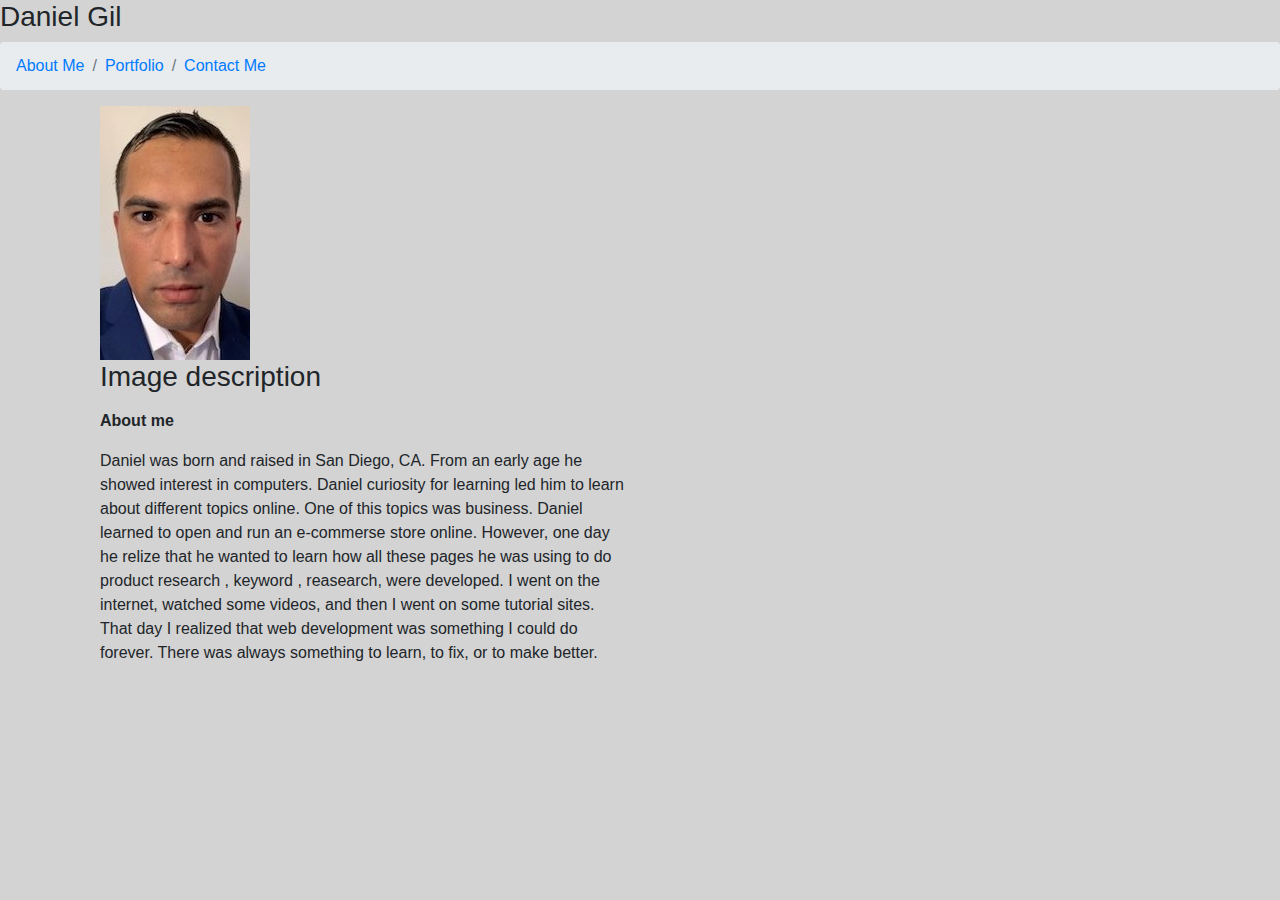
<file: index.html>
<!DOCTYPE html>
<html lang="en">
<head>
        <meta charset="UTF-8">
        <meta name="viewport" content="width=device-width,  initial-scale=1.0">
        <meta http-equiv="X-UA-Compatible" content="ie=edge">
        <link rel="stylesheet" href="https://stackpath.bootstrapcdn.com/bootstrap/4.3.1/css/bootstrap.min.css"> 
        <link rel="stylesheet" href="style.css">
        <title> Responive Portfolio</title>
    
</head>
<body>

        


        <h3>Daniel Gil</h3><nav aria-label="breadcrumb">
                <ol class="breadcrumb">
                  <li class="breadcrumb-item"><a href="index.html">About Me</a></li>
                  <li class="breadcrumb-item"><a href="portfolio.html">Portfolio</a></li>
                  <li class="breadcrumb-item"><a href="contact.html">Contact Me</a></li>
            
                  
                </ol>
              </nav>
              <div class="container">
            
                    <main>
                        <div class="container">
                        <div class="row"> 
                        
                         <div class="col-xs-12 col-sm-6">
                            <div class="portfolio-item">
                             <img src="images/mesuit.jpg">
                             <h3>Image description</h3>
                             </div>
                             <p> <a name="aboutme"> 
                              <strong><p>About me</p> </strong>
                     Daniel was born and raised in San Diego, CA. From an early age he showed interest in computers.  Daniel curiosity for learning led him to  learn about different topics online.  One of this topics was business.  Daniel learned to open and run an e-commerse store online.  However, one day he relize that he wanted to learn how all these pages he was using to do product research , keyword , reasearch, were developed.  I went on the internet, watched some videos, and then I went on some tutorial sites.  That day I realized that web development was something I could do forever.  There was always something to learn, to fix, or to make better.
                    </a> </p>
                    
</body>
</html>
</file>
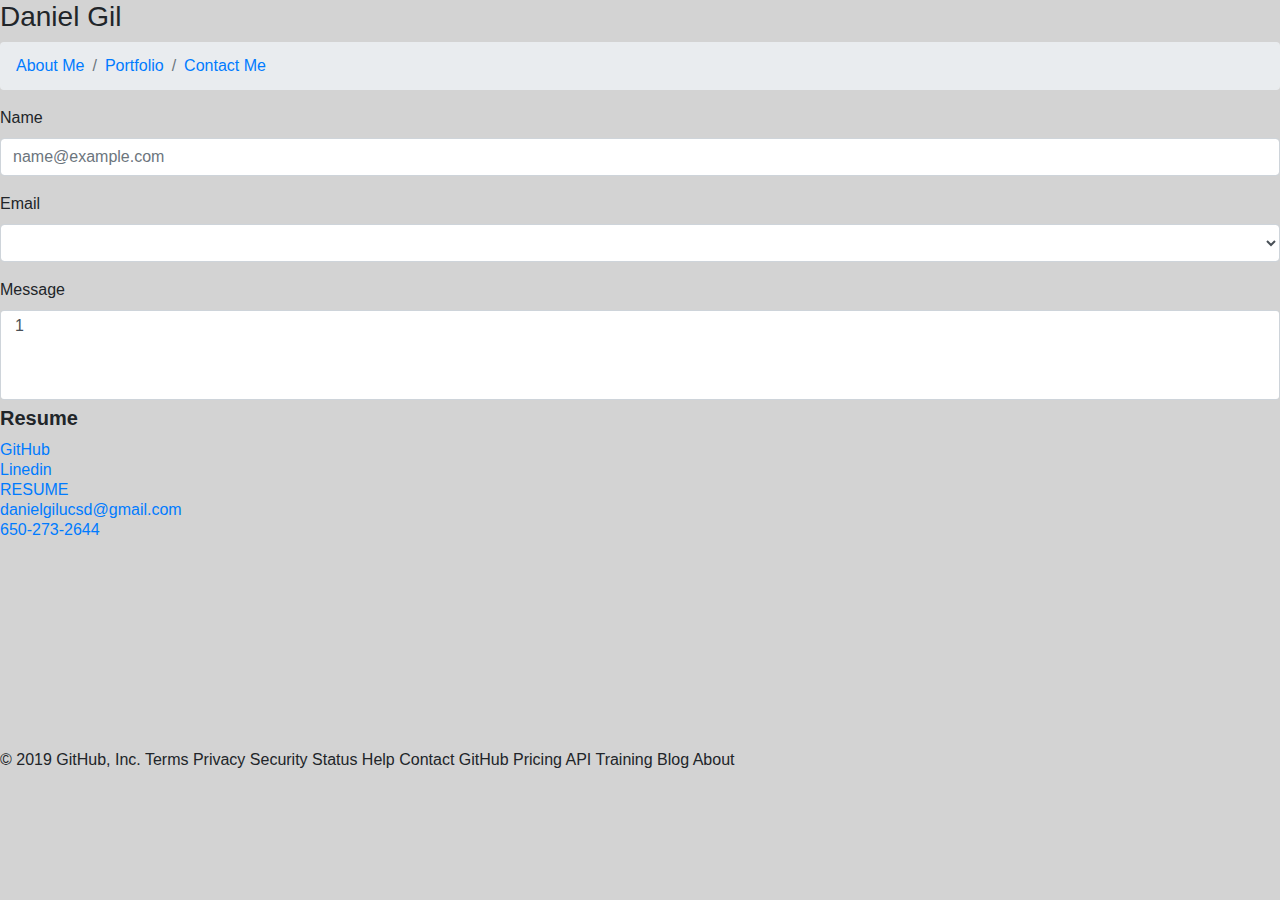
<file: contact.html>
<!DOCTYPE html>
<html lang="en">
  <head>
    <meta charset="UTF-8" />
    <meta name="viewport" content="width=device-width,  initial-scale=1.0" />
    <meta http-equiv="X-UA-Compatible" content="ie=edge" />
    <link
      rel="stylesheet"
      href="https://stackpath.bootstrapcdn.com/bootstrap/4.3.1/css/bootstrap.min.css"
    />
    <link rel="stylesheet" href="style.css" />
    <title>Responive Portfolio</title>
  </head>
  <body>
    <h3>Daniel Gil</h3>
    <nav aria-label="breadcrumb">
      <ol class="breadcrumb">
        <li class="breadcrumb-item"><a href="index.html">About Me</a></li>
        <li class="breadcrumb-item"><a href="portfolio.html">Portfolio</a></li>
        <li class="breadcrumb-item"><a href="contact.html">Contact Me</a></li>
      </ol>
    </nav>

    <form>
      <div class="form-group">
        <label for="exampleFormControlInput1">Name</label>
        <input
          type="email"
          class="form-control"
          id="exampleFormControlInput1"
          placeholder="name@example.com"
        />
      </div>
      <div class="form-group">
        <label for="exampleFormControlSelect1">Email</label>
        <select class="form-control" id="exampleFormControlSelect1">
          <option></option>
          <option></option>
          <option></option>
          <option></option>
          <option></option>
        </select>
      </div>
      <div class="form-group">
        <label for="exampleFormControlSelect2">Message</label>
        <select multiple class="form-control" id="exampleFormControlSelect2">
          <option>1</option>
          <option></option>
          <option></option>
          <option></option>
          <option></option>
        </select>
      </div>
    </form>
    <div class="resume">
      <p><strong>Resume</strong></p> <br><br>
  <a href="https://github.com/makeithappentodayyes">GitHub</a> <br><br><br><br>
  <a href="https://www.linkedin.com/in/daniel-gil-9427ba197/">Linedin</a> <br><br><br><br>
  <a href="Resume-PDF.pdf">RESUME</a> <br><br><br><br>
  <a href="danielgilucsd@gmail.com">danielgilucsd@gmail.com</a> <br><br><br><br>
  <a href="1650-273-2644">650-273-2644</a>
  </div>
    
    <br />
    <br />
    <br />
    <br />
    <br />
    <br />
    <br />
    <br />
    <br />
   
  </body>
</html>
© 2019 GitHub, Inc. Terms Privacy Security Status Help Contact GitHub Pricing
API Training Blog About
</file>
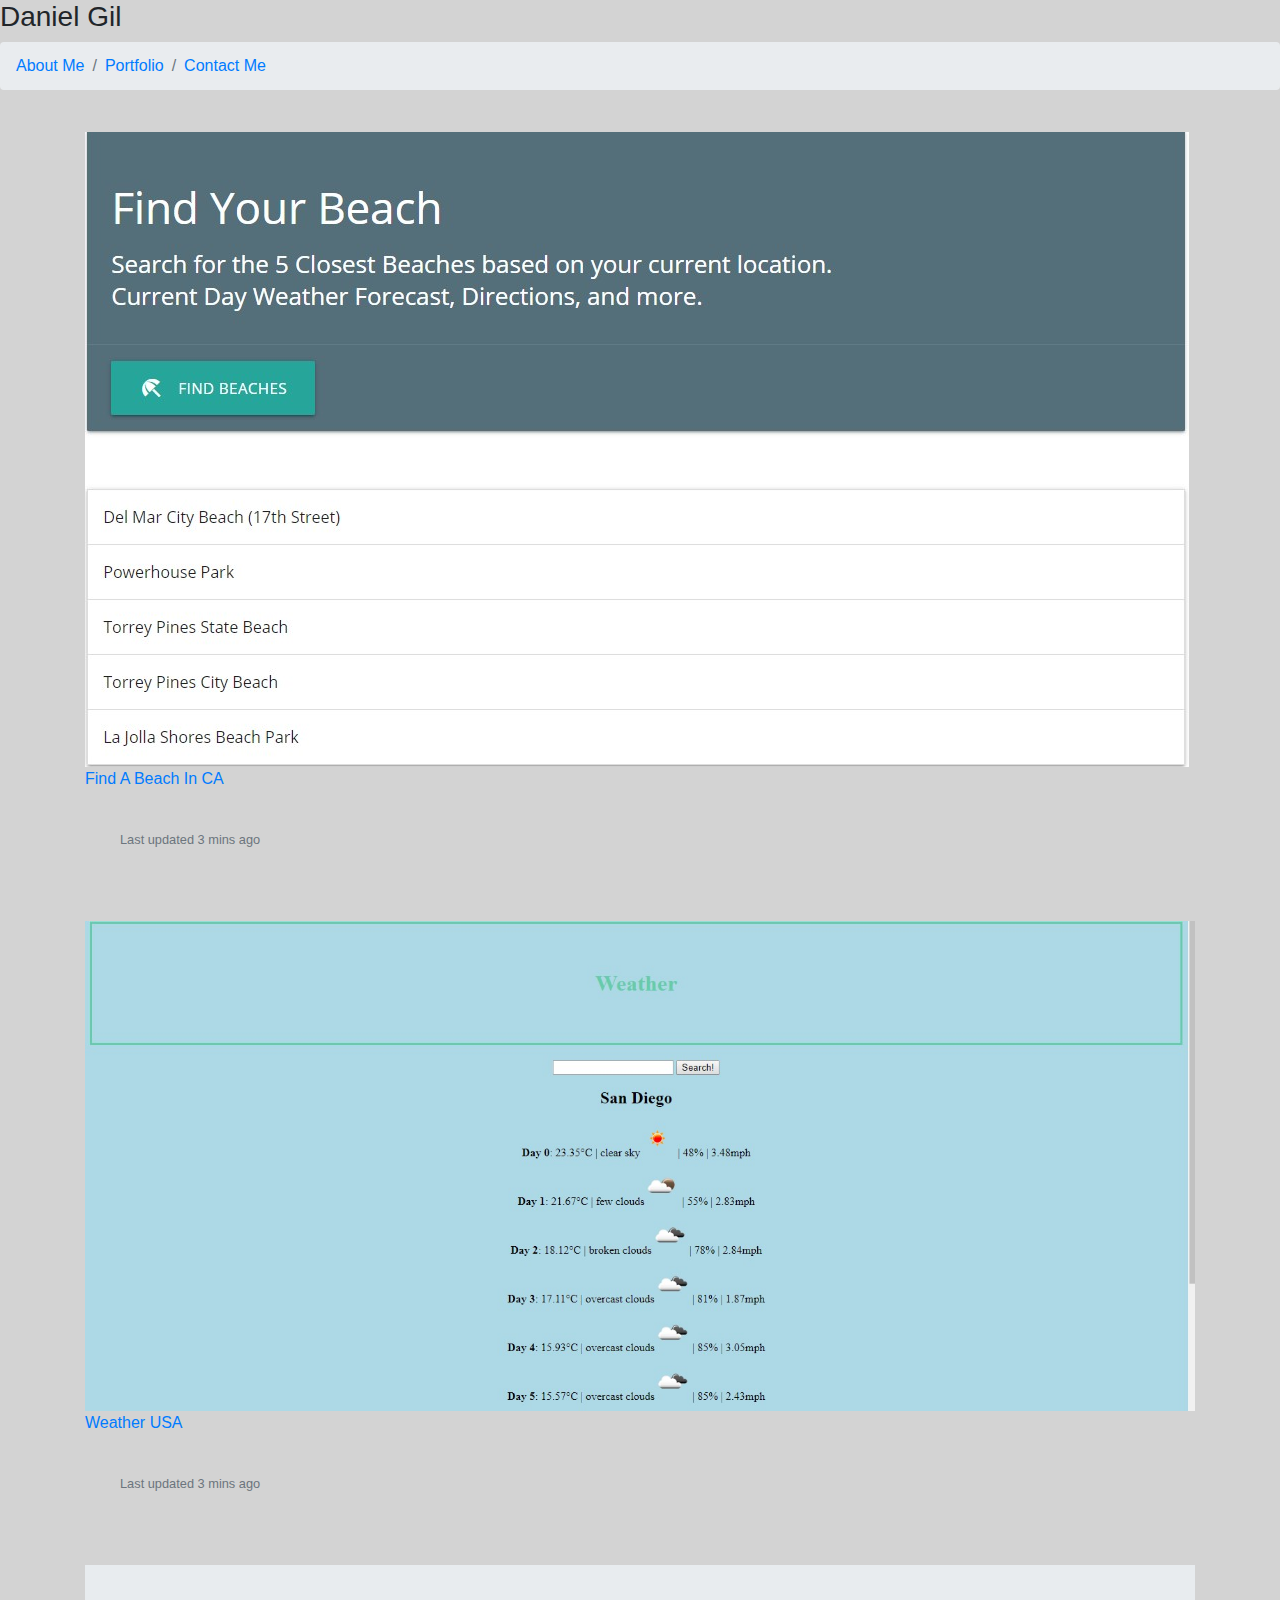
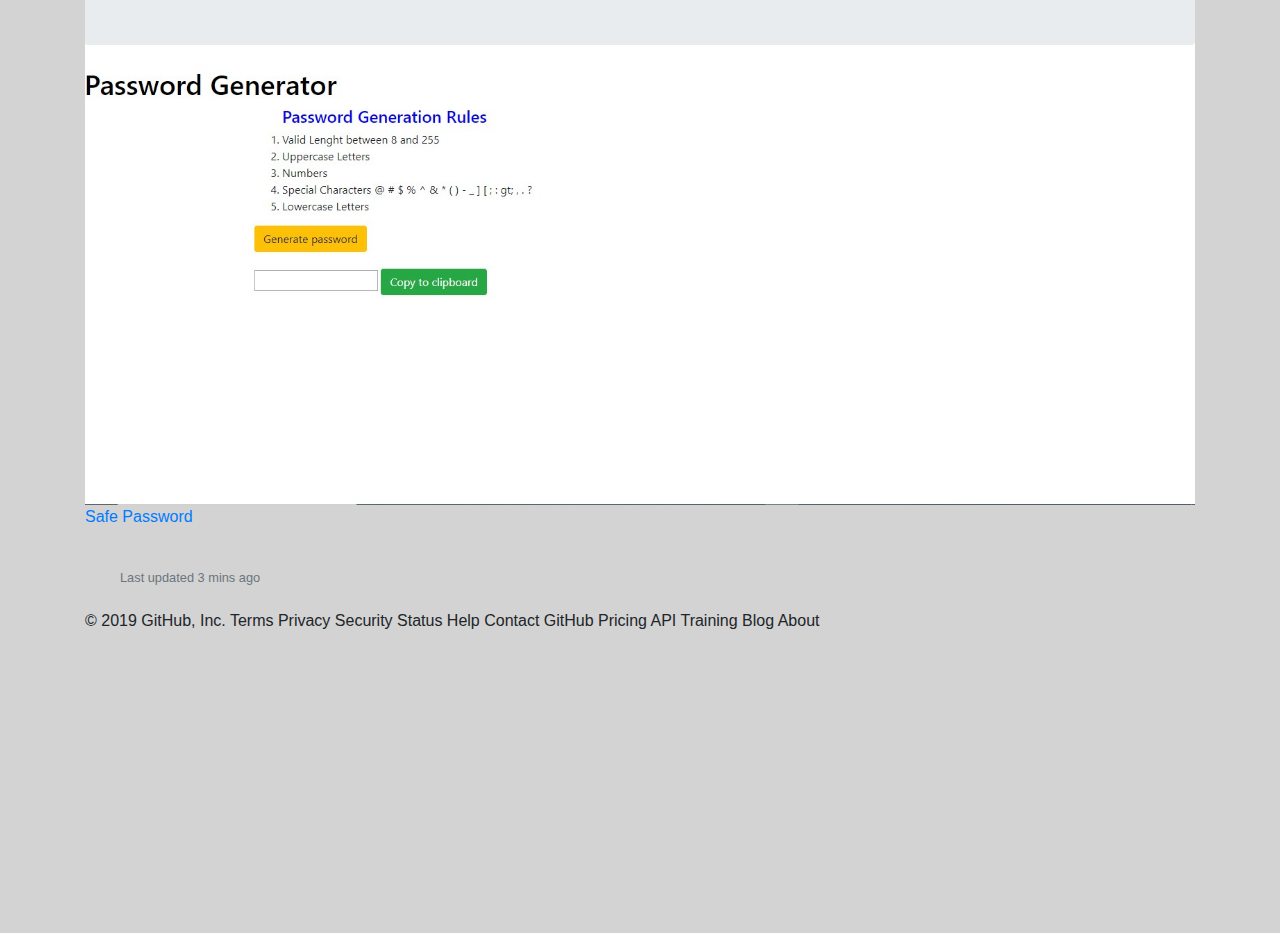
<file: portfolio.html>
<!DOCTYPE html>
<html lang="en">
<head>
    <meta charset="UTF-8">
    <meta name="viewport" content="width=device-width,  initial-scale=1.0">
    <meta http-equiv="X-UA-Compatible" content="ie=edge">
    <link rel="stylesheet" href="https://stackpath.bootstrapcdn.com/bootstrap/4.3.1/css/bootstrap.min.css"> 
    <link rel="stylesheet" href="style.css">
    <title> Responive Portfolio</title>
</head>
<body>
  
    <h3>Daniel Gil</h3><nav aria-label="breadcrumb">
        <ol class="breadcrumb">
          <li class="breadcrumb-item"><a href="index.html">About Me</a></li>
          <li class="breadcrumb-item"><a href="portfolio.html">Portfolio</a></li>
          <li class="breadcrumb-item"><a href="contact.html">Contact Me</a></li>
    
          
        </ol>
      </nav>
      <div class="container">
    <p> <a name="mywork"> </a> </p>
    <div class="card1">
          <img src="images/beachscreen.jpg" class="img-fluid" alt="tec1">
          <a href="https://makeithappentodayyes.github.io/Find-A-Beach/">
            Find A Beach In CA </a>
            <div class="col-xs-12  col-sm-6">
          <div class="card-body">
            <h5 class="card-title"></h5>
            <p class="card-text"></p>
            <p class="card-text"><small class="text-muted">Last updated 3 mins ago</small></p>
          </div>
        </div>
       
        <div class="card2">
            <img src="images/weatherscreen.jpg" class="img-fluid" alt="tec1">
            <a href="https://makeithappentodayyes.github.io/weatherapp/">
              Weather USA </a>
              <div class="col-xs-12  col-sm-6">
            <div class="card-body">
              <h5 class="card-title"></h5>
              <p class="card-text"></p>
              <p class="card-text"><small class="text-muted">Last updated 3 mins ago</small></p>
            </div>
          </div>
          <div class="card3">
              <img src="images/generatorscreen.jpg" class="img-fluid" alt="tec1">
              <a href=" https://makeithappentodayyes.github.io/passwordgenerator/">
                Safe Password </a>
                <div class="col-xs-12  col-sm-6">
              <div class="card-body">
                <h5 class="card-title"></h5>
                <p class="card-text"></p>
                <p class="card-text"><small class="text-muted">Last updated 3 mins ago</small></p>
              </div>
            </div>
        
  <a href="Resume-PDF.pdf"></a>
</body>
</html>
© 2019 GitHub, Inc.
Terms
Privacy
Security
Status
Help
Contact GitHub
Pricing
API
Training
Blog
About
</file>
<file: style.css>
.resume{

    line-height: 5px ;
}

.resume p{
    font-size: 20px;
}
.card1{
    padding-top: 26px;
    padding-bottom: 100px; 
}

.card2{
    padding-top: 50px;
    padding-bottom: 100px; 
}


.card3{
    padding-top: 50px;
    padding-bottom: 100px; 
}



body{
    background-color: lightgray;
}
</file>
